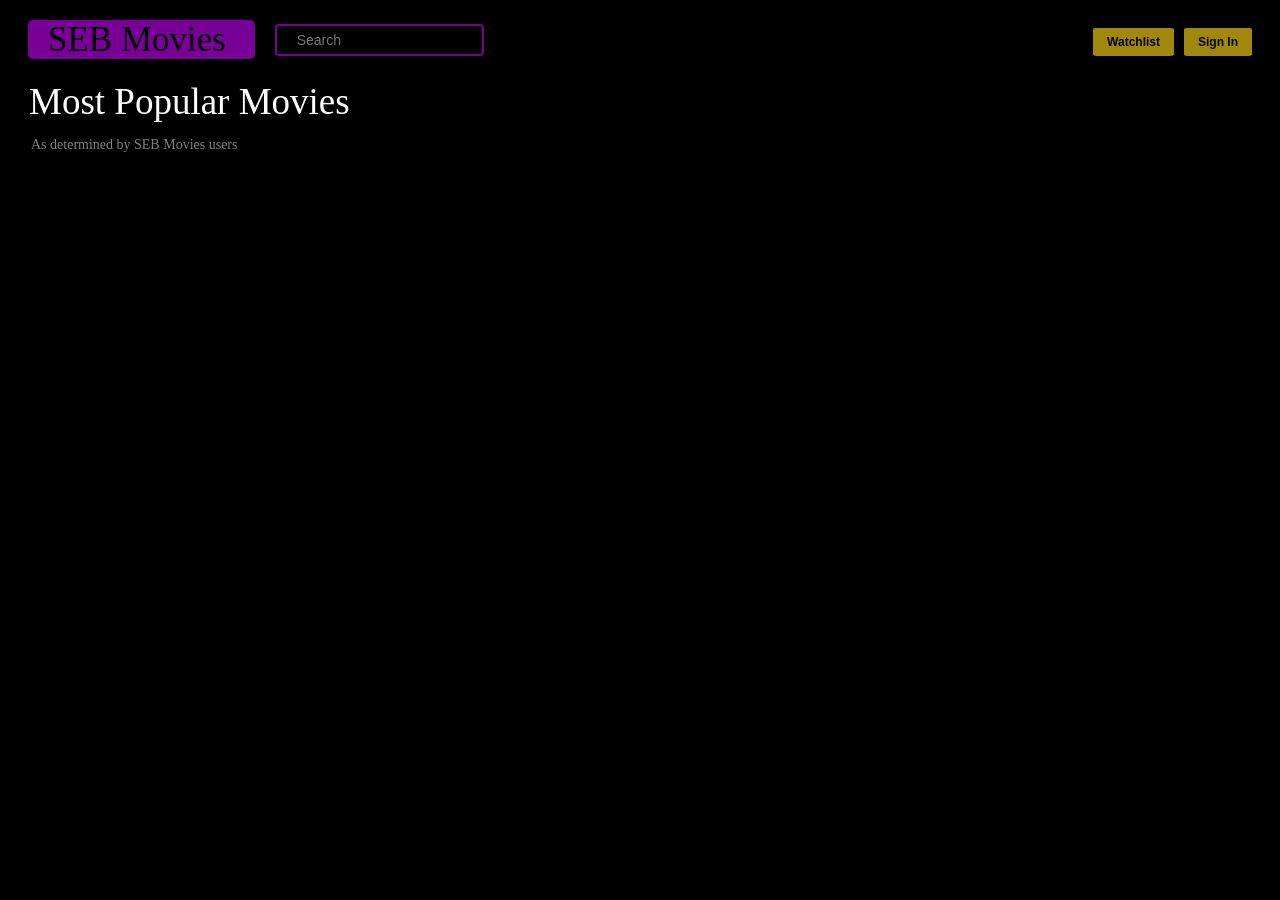
<file: index.html>
<body>
    <link rel="stylesheet" href="movies.css">

    <div class="navigationbar">

        <span class="text">
            <label class="titleLabel">SEB Movies</label>
        </span>
        <input type="text" class="searchbar" placeholder="Search">
        <span class="signupbtn2">
            <button class="signupbtn">Watchlist</button>
            <button class="signupbtn">Sign In</button>
        </span>
    </div>
    <div class="caption">
        <span>Most Popular Movies</span>
        <p class="caption2">As determined by SEB Movies users</p>
    </div>

    <div class="container" id="container"></div>

    <script src="movies.js"></script>

</body>
</file>
<file: movies.css>
body {
  background-color: rgb(0, 0, 0);
}

.container {
  display: flex;
  flex-wrap: wrap;
  gap: 8px;
  justify-content: flex-start;
}


.card {
  position: relative;
  width: 260px;
  height: 400px;
  background: mediumturquoise;
  display: flex;
  align-items: center;
  justify-content: center;
  font-size: 25px;
  font-weight: bold;
  border-radius: 15px;
  cursor: pointer;
  border-radius: 20px;
}

.card img {
  width: 100%;
  height: 100%;
  border-radius: 20px;
}

.card .info {
  width: 100%;
  height: 100%;
  position: absolute;
  top: 0;
  left: 0;
  background: black;
  justify-content: flex-end;
  align-items: center;
  opacity: 0.8;
  color: white;
  flex-direction: column;
  font-size: small;
  border-radius: 20px;
  font-family: monospace;
}

.titlediv {
  width: 80%;
  text-align: center;
  font-size: medium;
  opacity: 90%;
}

.button {
  background-color: #790097;
  border: none;
  color: white;
  padding: 7px 14px;
  text-align: center;
  font-size: 12px;
  margin: 4px 2px;
  opacity: 0.6;
  transition: 0.3s;
  display: inline-block;
  text-decoration: none;
  cursor: pointer;
  border-radius: 5%;
}

.button:hover {
  opacity: 1
}

.navigationbar {
  font-size: xxx-large;
  font-family: fantasy;
  margin-top: 20px;
  margin-bottom: 20px;
  padding-left: 20px;


  .text {
    background-color: #790097;
    border-radius: 5px;
    font-size: 35px;

  }

  .titleLabel {
    margin: 20px;
  }
}

.signupbtn {
  background-color: rgb(199, 171, 15);
  border: none;
  color: black;
  padding: 7px 14px;
  text-align: center;
  font-size: 12px;
  margin: 4px 2px;
  opacity: 0.8;
  transition: 0.3s;
  display: inline-block;
  text-decoration: none;
  cursor: pointer;
  border-radius: 5%;
  font-weight: bold;
  align-items: end;
  margin-left: 5px;
  margin-right: 5px;
}

.signupbtn:hover {
  opacity: 1
}

.signupbtn2 {
  display: table;
  float: right;
  padding-top: 4px;
  margin-right: 15px;
}

.searchbar {
  font-size: 14px;
  margin-left: 20px;
  vertical-align: 6px;
  box-sizing: border-box;
  border: 2px solid #790097;
  border-radius: 4px;
  background-color: rgb(0, 0, 0);
  color: white;
  padding: 6px 10px 6px 20px;

}

.caption {
  color: white;
  font-size: 37px;
  font-family: fantasy;
  padding-left: 21px;
}

.caption2 {
  color: white;
  font-size: 14px;
  padding-left: 2px;
  opacity: 50%;
}
</file>
